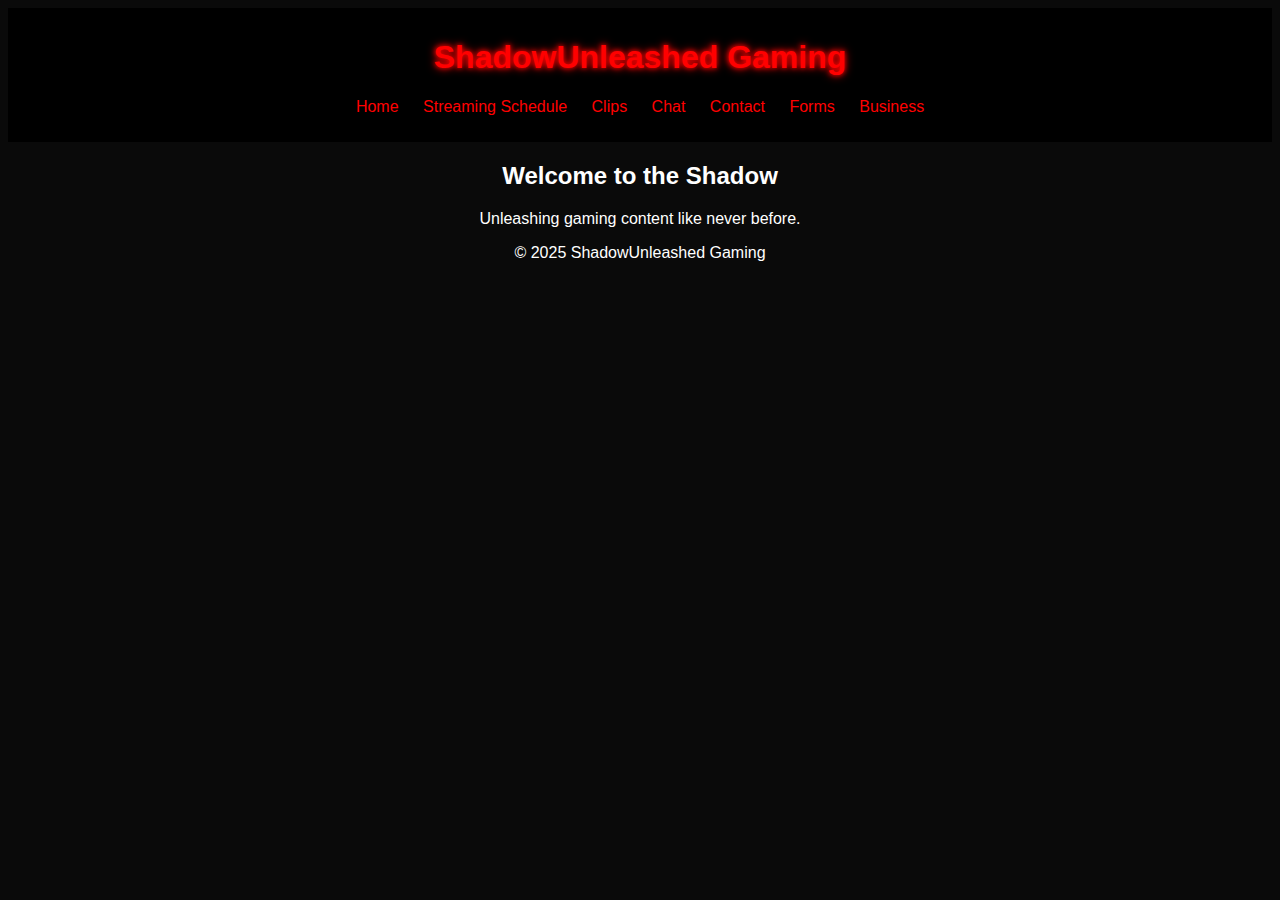
<file: index.html>
<!DOCTYPE html>
<html lang="en">
<head>
    <meta charset="UTF-8">
    <meta name="viewport" content="width=device-width, initial-scale=1.0">
    <title>ShadowUnleashed Gaming</title>
    <link rel="stylesheet" href="assets/css/style.css">
    <script defer src="assets/js/main.js"></script>
</head>
<body>

    <header>
        <h1 class="neon-text">ShadowUnleashed Gaming</h1>
        <nav>
            <ul>
                <li><a href="index.html">Home</a></li>
                <li><a href="schedule.html">Streaming Schedule</a></li>
                <li><a href="clips.html">Clips</a></li>
                <li><a href="#" onclick="openChat(); return false;">Chat</a></li>
                <li><a href="contact.html">Contact</a></li>
                <li><a href="forms.html">Forms</a></li>
                <li><a href="business.html">Business</a></li>
            </ul>
        </nav>
    </header>

    <section class="hero">
        <h2>Welcome to the Shadow</h2>
        <p>Unleashing gaming content like never before.</p>
    </section>

    <footer>
        <p>&copy; 2025 ShadowUnleashed Gaming</p>
    </footer>

</body>
</html>
</file>
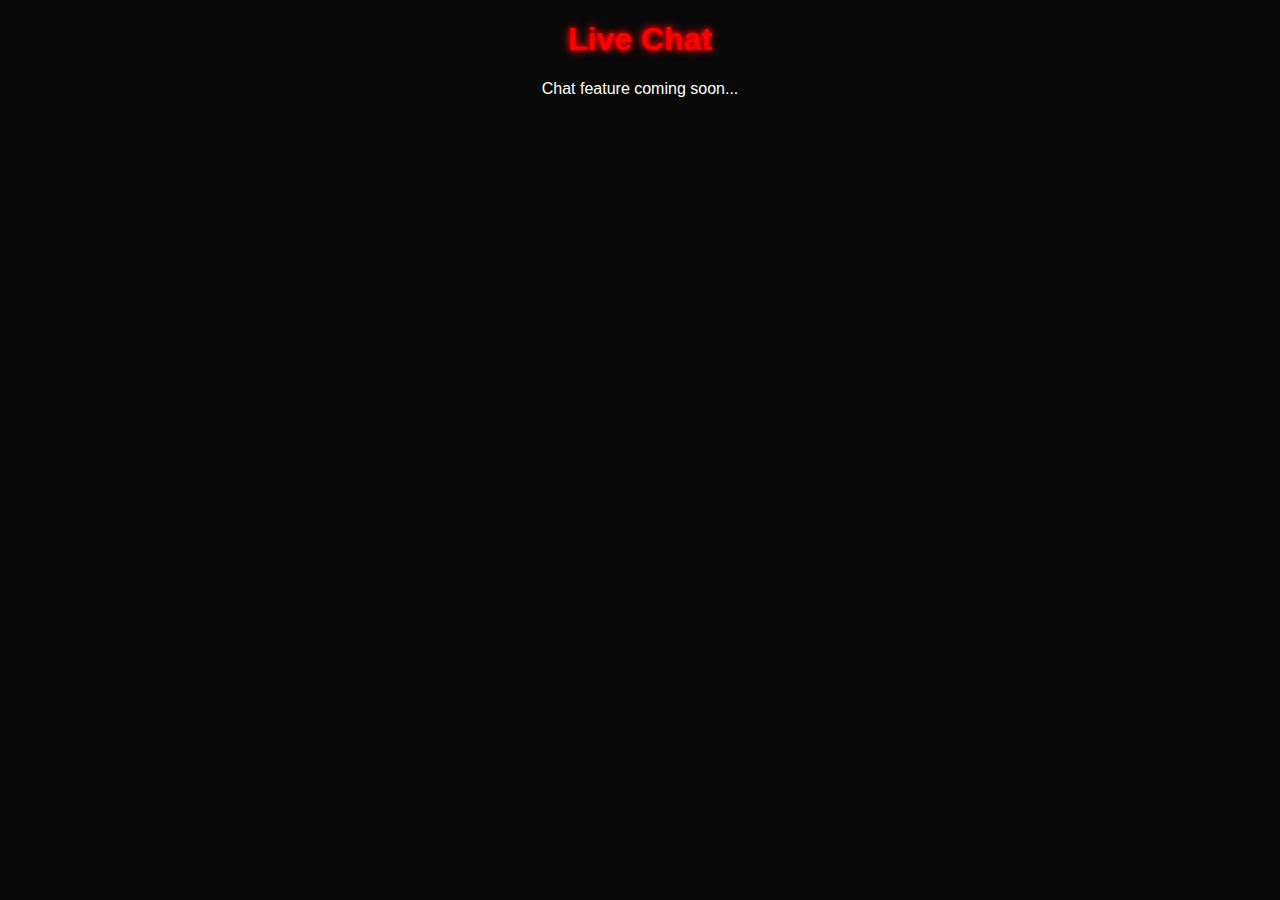
<file: chatbox.html>
<!DOCTYPE html>
<html lang="en">
<head>
    <meta charset="UTF-8">
    <meta name="viewport" content="width=device-width, initial-scale=1.0">
    <title>Chatbox</title>
    <link rel="stylesheet" href="assets/css/style.css">
</head>
<body>
    <h1 class="neon-text">Live Chat</h1>
    <div id="chat-container">
        <p>Chat feature coming soon...</p>
    </div>
</body>
</html>
</file>
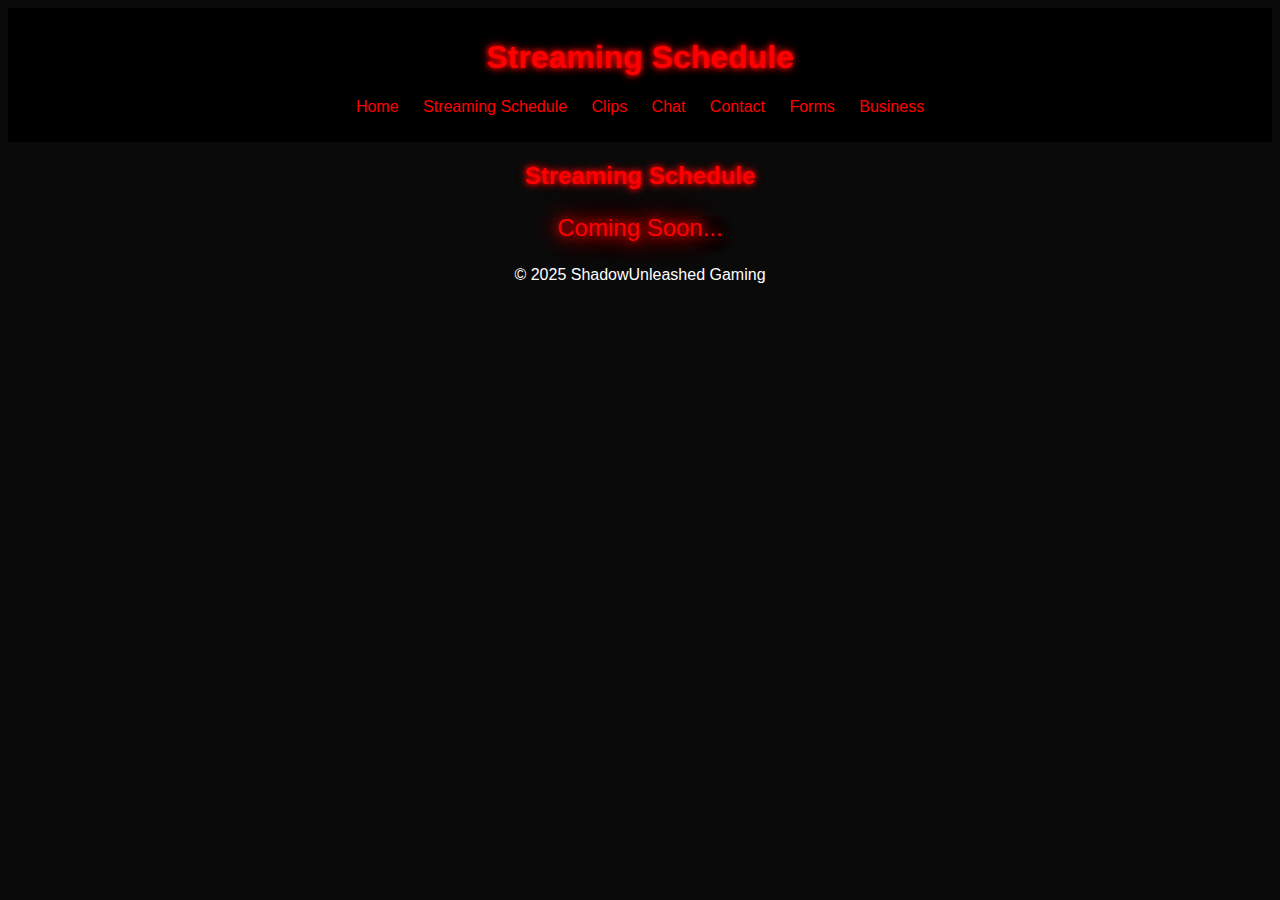
<file: schedule.html>
<!DOCTYPE html>
<html lang="en">
<head>
    <meta charset="UTF-8">
    <meta name="viewport" content="width=device-width, initial-scale=1.0">
    <title>Streaming Schedule | ShadowUnleashed Gaming</title>
    <link rel="stylesheet" href="assets/css/style.css">
</head>
<body>

    <header>
        <h1 class="neon-text">Streaming Schedule</h1>
        <nav>
            <ul>
                <li><a href="index.html">Home</a></li>
                <li><a href="schedule.html">Streaming Schedule</a></li>
                <li><a href="clips.html">Clips</a></li>
                <li><a href="#" onclick="openChat(); return false;">Chat</a></li>
                <li><a href="contact.html">Contact</a></li>
                <li><a href="forms.html">Forms</a></li>
                <li><a href="business.html">Business</a></li>
            </ul>
        </nav>
    </header>

    <section class="hero">
        <h2 class="neon-text">Streaming Schedule</h2>
        <p class="coming-soon">Coming Soon...</p>
    </section>

    <footer>
        <p>&copy; 2025 ShadowUnleashed Gaming</p>
    </footer>

</body>
</html>
</file>
<file: assets/css/style.css>
body {
    background-color: #0a0a0a;
    color: white;
    font-family: 'Arial', sans-serif;
    text-align: center;
}

header {
    background-color: black;
    padding: 10px;
}

nav ul {
    list-style: none;
    padding: 0;
}

nav ul li {
    display: inline;
    margin: 0 10px;
}

nav ul li a {
    color: red;
    text-decoration: none;
}

.neon-text {
    color: red;
    text-shadow: 0 0 5px red, 0 0 10px red;
}.coming-soon {
    font-size: 24px;
    color: red;
    text-shadow: 0 0 10px red, 0 0 20px red, 0 0 30px red;
    animation: glow 1.5s infinite alternate;
}

@keyframes glow {
    from {
        text-shadow: 0 0 10px red, 0 0 20px red, 0 0 30px red;
    }
    to {
        text-shadow: 0 0 20px red, 0 0 30px red, 0 0 40px red;
    }
}
</file>
